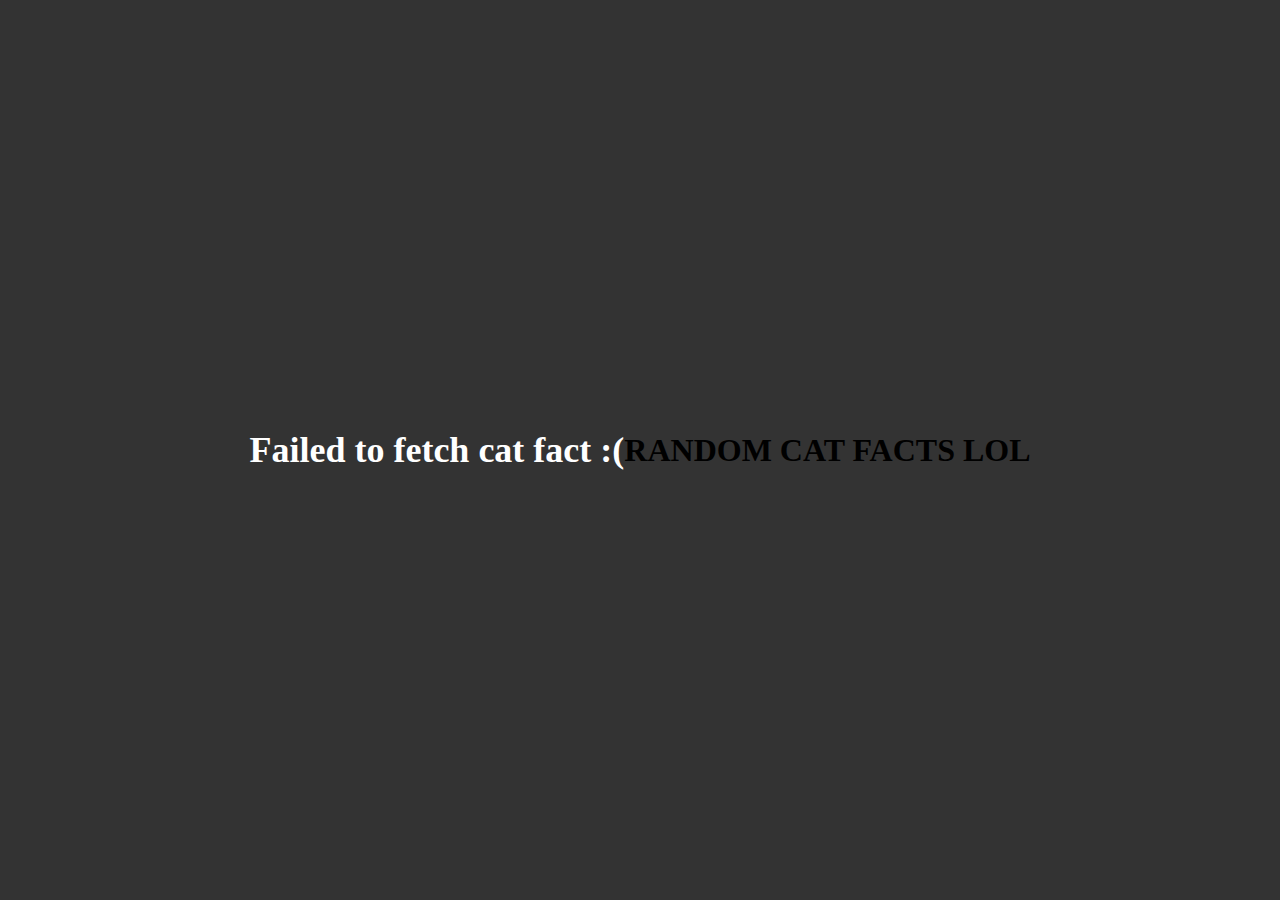
<file: cat/index.html>
<!DOCTYPE html>
<html lang="en">
<head>
<meta charset="UTF-8">
<meta name="viewport" content="width=device-width, initial-scale=1.0">
<title>Crazy Cat Facts</title>
<style>
    body {
        margin: 0;
        padding: 0;
        display: flex;
        justify-content: center;
        align-items: center;
        height: 100vh;
        background-color: #333;
    }
    
    .heading {
        font-size: 36px;
        font-weight: bold;
        text-align: center;
        color: #fff;
        animation: crazyBackground 10s infinite;
    }
    
    @keyframes crazyBackground {
        0% { background-color: #ff0000; }
        25% { background-color: #00ff00; }
        50% { background-color: #0000ff; }
        75% { background-color: #ffff00; }
        100% { background-color: #ff00ff; }
    }
</style>
</head>
<body>
<h1 class="heading" id="catFactHeading">Loading...</h1>
<h1>RANDOM CAT FACTS LOL</h1>

<script>
    // Fetching data from the API
    fetch('https://catfact.ninja/fact')
        .then(response => response.json())
        .then(data => {
            const catFact = data.fact;
            document.getElementById('catFactHeading').innerText = catFact;
        })
        .catch(error => {
            console.error('Error fetching cat fact:', error);
            document.getElementById('catFactHeading').innerText = 'Failed to fetch cat fact :(';
        });
</script>
</body>
</html>
</file>
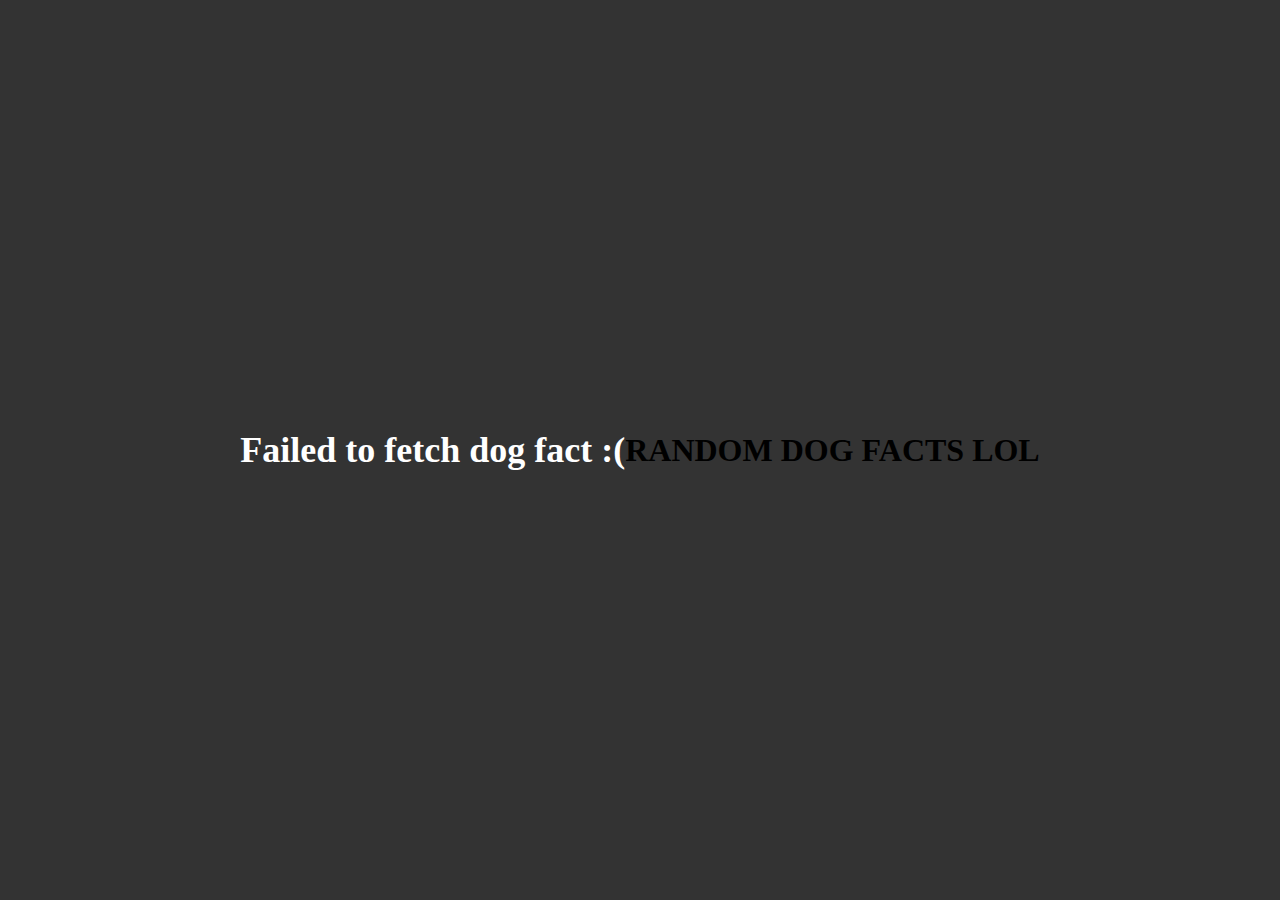
<file: dog/index.html>
<!DOCTYPE html>
<html lang="en">
<head>
<meta charset="UTF-8">
<meta name="viewport" content="width=device-width, initial-scale=1.0">
<title>Crazy Dog Facts</title>
<style>
    body {
        margin: 0;
        padding: 0;
        display: flex;
        justify-content: center;
        align-items: center;
        height: 100vh;
        background-color: #333;
    }
    
    .heading {
        font-size: 36px;
        font-weight: bold;
        text-align: center;
        color: #fff;
        animation: crazyBackground 10s infinite;
    }
    
    @keyframes crazyBackground {
        0% { background-color: #ff0000; }
        25% { background-color: #00ff00; }
        50% { background-color: #0000ff; }
        75% { background-color: #ffff00; }
        100% { background-color: #ff00ff; }
    }
</style>
</head>
<body>
<h1 class="heading" id="dogFactHeading">Loading...</h1>
<h1>RANDOM DOG FACTS LOL</h1>

<script>
    // Fetching data from the API
    fetch('https://dog-api.kinduff.com/api/facts')
        .then(response => response.json())
        .then(data => {
            const dogFact = data.facts;
            document.getElementById('dogFactHeading').innerText = dogFact;
        })
        .catch(error => {
            console.error('Error fetching dog fact:', error);
            document.getElementById('dogFactHeading').innerText = 'Failed to fetch dog fact :(';
        });
</script>
</body>
</html>
</file>
